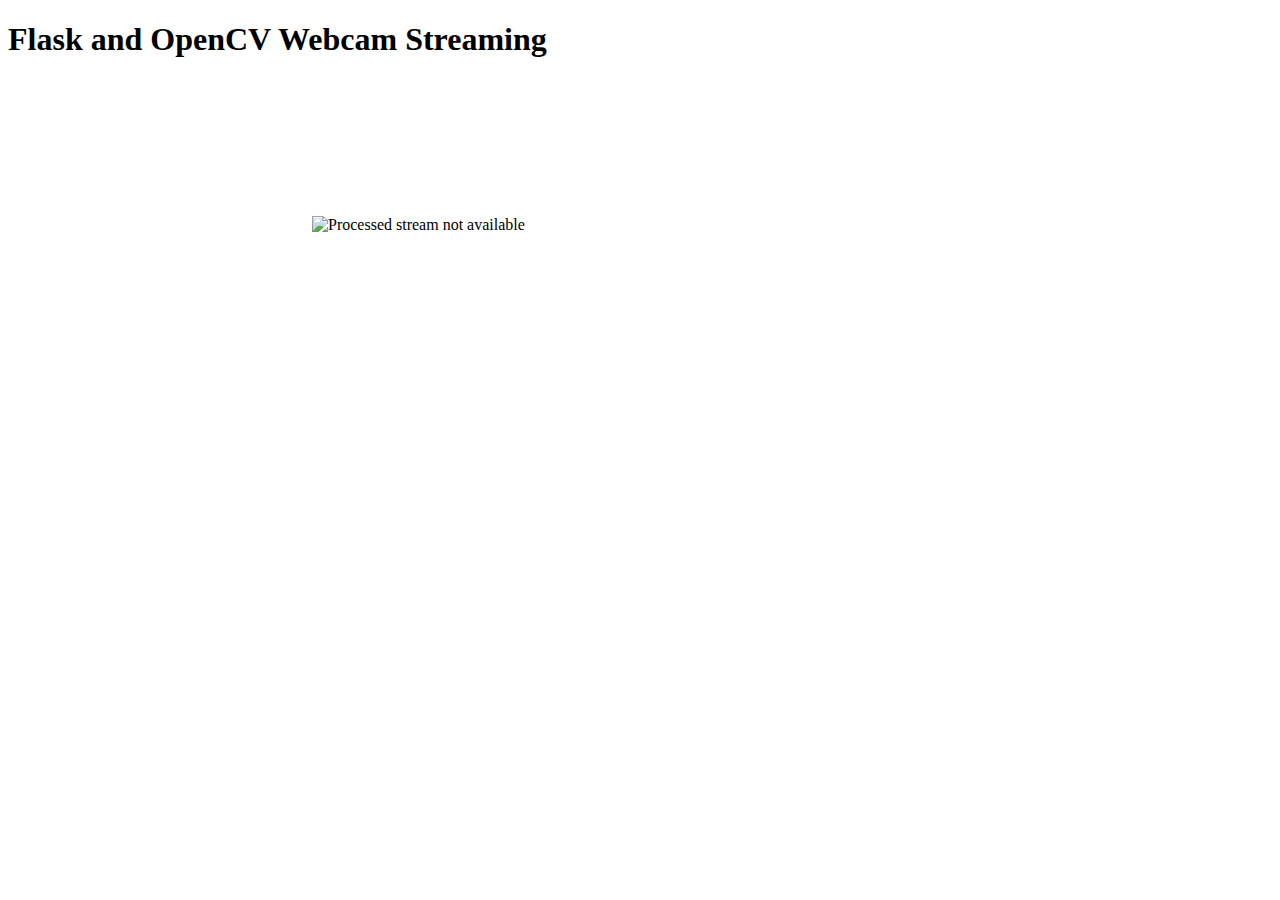
<file: website/templates/index.html>
<!DOCTYPE html>
<html lang="en">
<head>
    <meta charset="UTF-8">
    <title>Flask and OpenCV Webcam Streaming</title>
    <script>
        async function startVideo() {
            const video = document.getElementById('video');
            const canvas = document.createElement('canvas');
            const context = canvas.getContext('2d');

            const constraints = { video: { width: 640, height: 480 } };
            const stream = await navigator.mediaDevices.getUserMedia(constraints);

            video.srcObject = stream;
            video.play();

            video.addEventListener('loadedmetadata', () => {
                canvas.width = video.videoWidth;
                canvas.height = video.videoHeight;
            });

            video.addEventListener('timeupdate', async () => {
                context.drawImage(video, 0, 0, canvas.width, canvas.height);
                const blob = await new Promise(resolve => canvas.toBlob(resolve, 'image/jpeg'));
                const response = await fetch('/process_frame', { method: 'POST', body: blob });
                const processedImage = await response.blob();
                const processedUrl = URL.createObjectURL(processedImage);
                document.getElementById('processed').src = processedUrl;
            });
        }
    </script>
</head>
<body onload="startVideo()">
    <h1>Flask and OpenCV Webcam Streaming</h1>
    <video id="video" autoplay></video>
    <img id="processed" alt="Processed stream not available">
</body>
</html>
</file>
